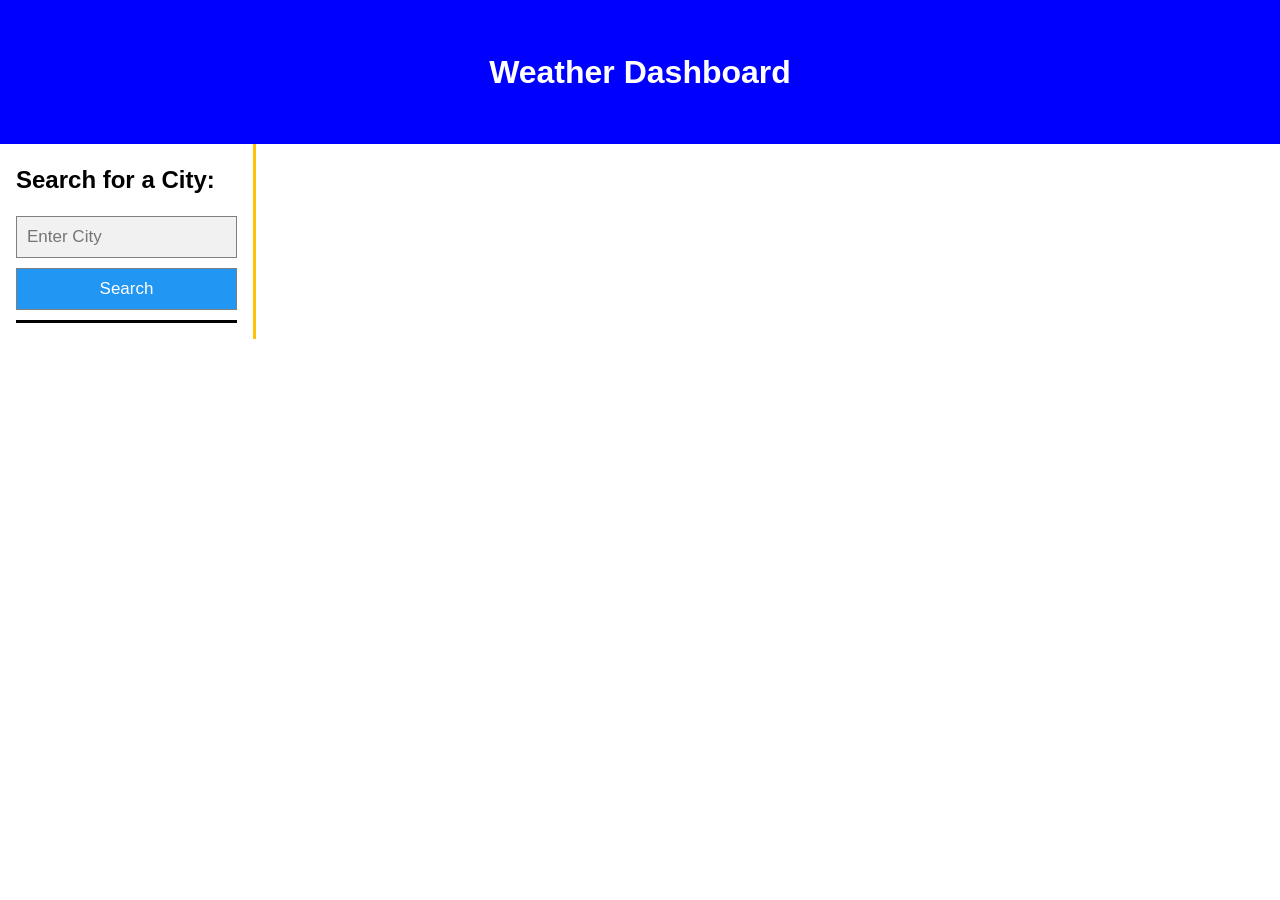
<file: index.html>
<!DOCTYPE html>
<html lang="en">
  <head>
    <meta charset="UTF-8" />
    <meta name="viewport" content="width=device-width, initial-scale=1.0" />
    <title>Weather Dashboard</title>
    <!--<link rel="stylesheet" type="text/css" href="./assets/css/normalize.css" />-->
    <link rel="stylesheet" type="text/css" href="./assets/css/reset_v1.css" />
    <link rel="stylesheet" type="text/css" href="./assets/css/style_v8.css" />

  </head>

  <body>
    <header>
      <h1>Weather Dashboard</h1>
    </header>

    <main>
      <div class="container_box">
        <section class="column_1">
          <form id="city_search">
            <h1>Search for a City:</h1>
            <input type="text" id="city" placeholder="Enter City">
            <button type="submit" id="search_button">Search</button>
          </form>

          <!-- unordered list here showing user input using JavaScript-->
          <div id="user_city">
            <!--
            <button class="city_button">Austin</button>
            <button class="city_button">Denver</button>
            ...
            -->
          </div>
          <script src="https://code.jquery.com/jquery-3.4.1.min.js"></script>
          <script type="module" src="./assets/js/script_v8.js"></script>
        </section>
  
        <section class="column_2">
          <div class="column_2_1" id="today">
          </div>
          <h2 id="h2"></h2>
          <div class="column_2_2" id="forecast">
            <div class="column_2_2_1" id="today1">
            </div>
            <div class="column_2_2_2" id="today2">
            </div>
            <div class="column_2_2_3" id="today3">
            </div>
            <div class="column_2_2_4" id="today4">
            </div>
            <div class="column_2_2_5" id="today5">
            </div>
          </div>
        </section>
      </div>  
    </main>
  </body>
</html>
</file>
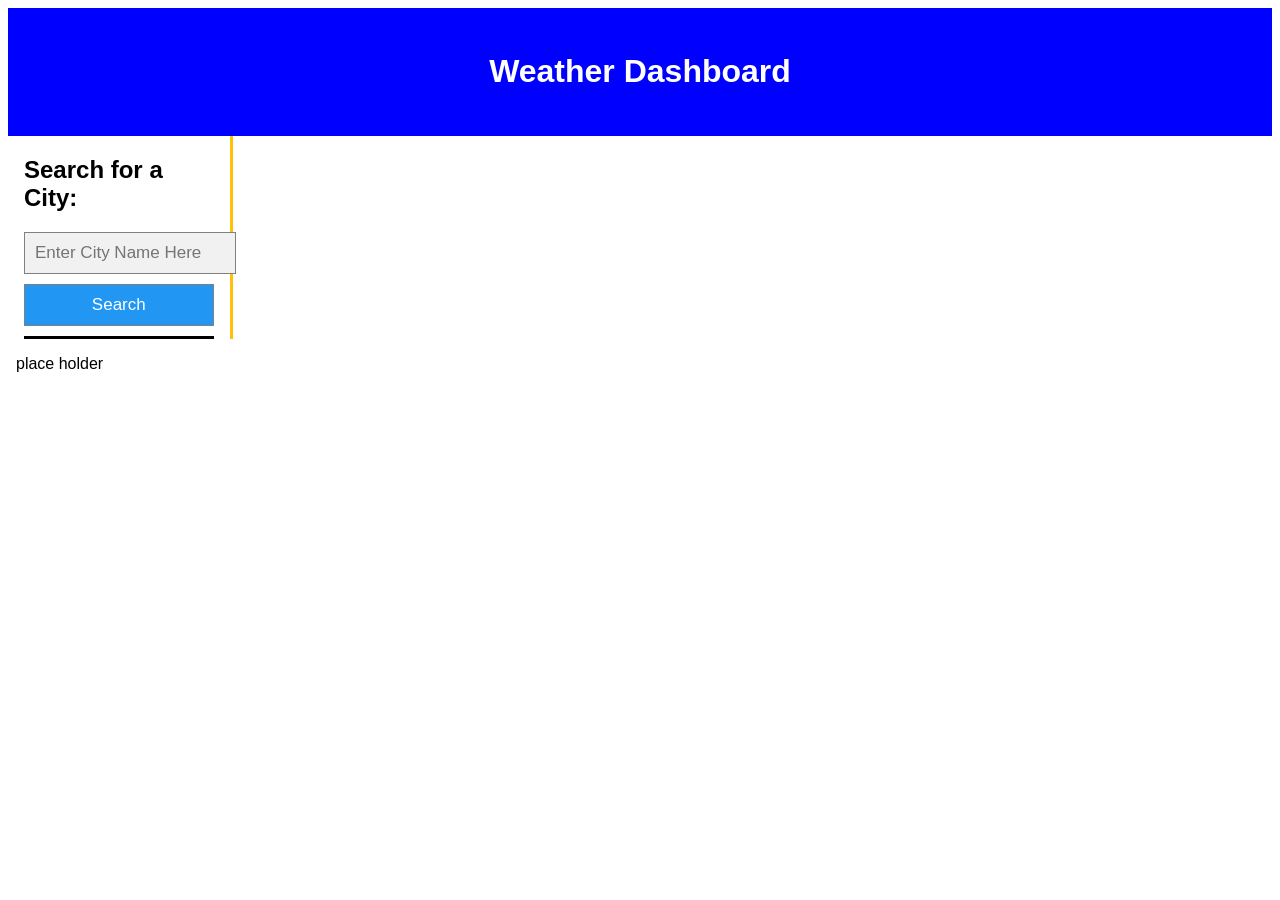
<file: old_codes/v1/index_v1.html>
<!DOCTYPE html>
<html lang="en">
  <head>
    <meta charset="UTF-8" />
    <meta name="viewport" content="width=device-width, initial-scale=1.0" />
    <title>Weather Dashboard</title>
    <!--<link rel="stylesheet" type="text/css" href="./assets/css/reset_v1.css" />-->
    <link rel="stylesheet" type="text/css" href="./assets/css/style_v1.css" />

  </head>

  <body>
    <header>
      <h1>Weather Dashboard</h1>
    </header>


    <div class="container_box">
      <section class="column_1">
        <form id="city_search">
          <h1>Search for a City:</h1>
          <input type="text" id="city" placeholder="Enter City Name Here">
          <button type="submit" id="search_button">Search</button>
        </form>
        
        <!-- unordered list here showing user input using JavaScript-->
        <div id="user_city">
          <!--
          <ul id="user_city_list"> < !-- button list will be here-- >
          </ul>
          -->
        </div>
        <script type="module" src="./assets/js/script_v1.js"></script>

      </section>
      <section class="column_2">
        <p>place holder</p>
      </section>
    </div>
  </body>
</html>
</file>
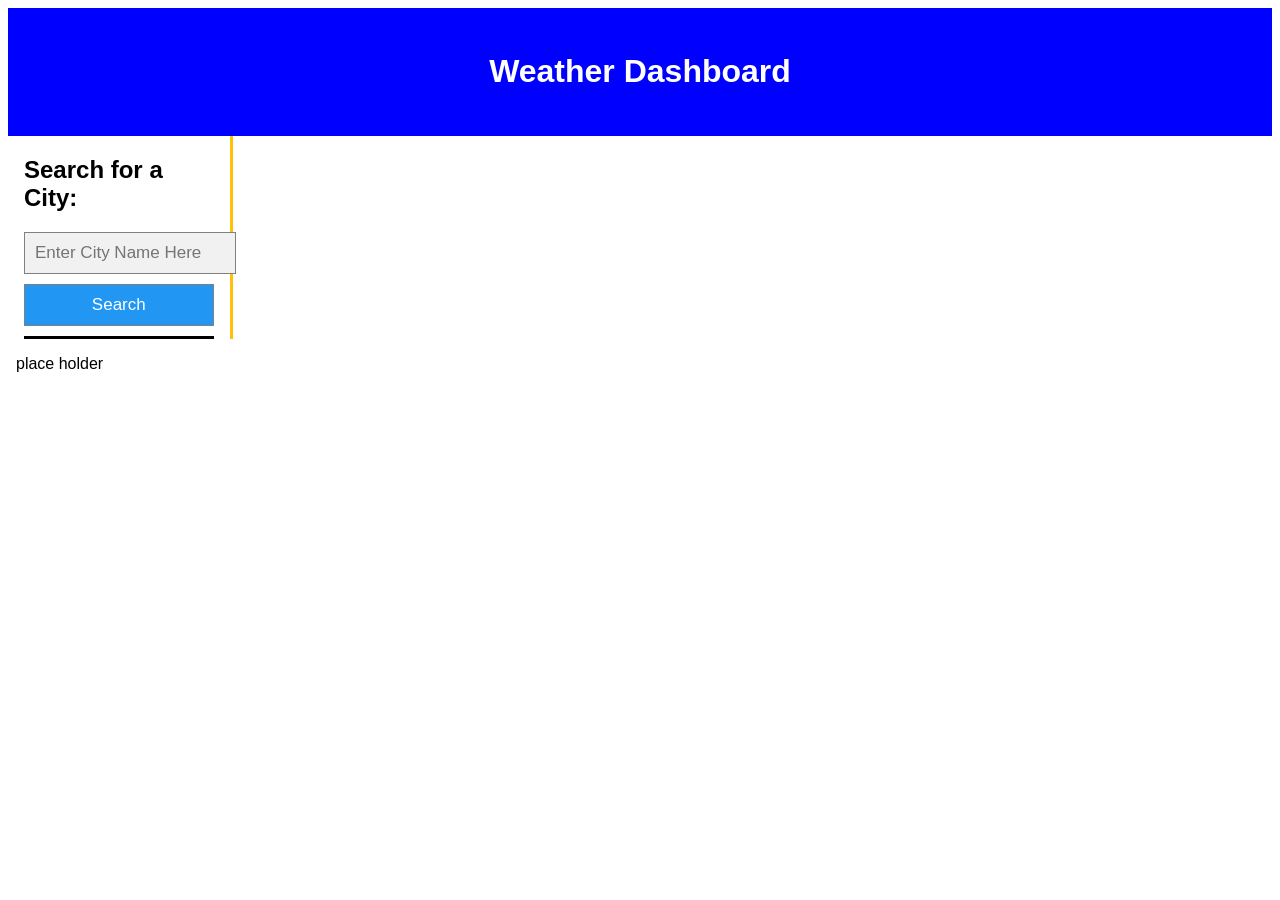
<file: old_codes/v2/index_v2.html>
<!DOCTYPE html>
<html lang="en">
  <head>
    <meta charset="UTF-8" />
    <meta name="viewport" content="width=device-width, initial-scale=1.0" />
    <title>Weather Dashboard</title>
    <!--<link rel="stylesheet" type="text/css" href="./assets/css/reset_v1.css" />-->
    <link rel="stylesheet" type="text/css" href="./assets/css/style_v2.css" />

  </head>

  <body>
    <header>
      <h1>Weather Dashboard</h1>
    </header>


    <div class="container_box">
      <section class="column_1">
        <form id="city_search">
          <h1>Search for a City:</h1>
          <input type="text" id="city" placeholder="Enter City Name Here">
          <button type="submit" id="search_button">Search</button>
        </form>
        
        <!-- unordered list here showing user input using JavaScript-->
        <div id="user_city">
          <!--
          <ul id="user_city_list"> < !-- button list will be here-- >
          </ul>
          -->
        </div>
        <script type="module" src="./assets/js/script_v2.js"></script>

      </section>
      <section class="column_2">
        <p>place holder</p>
      </section>
    </div>
  </body>
</html>
</file>
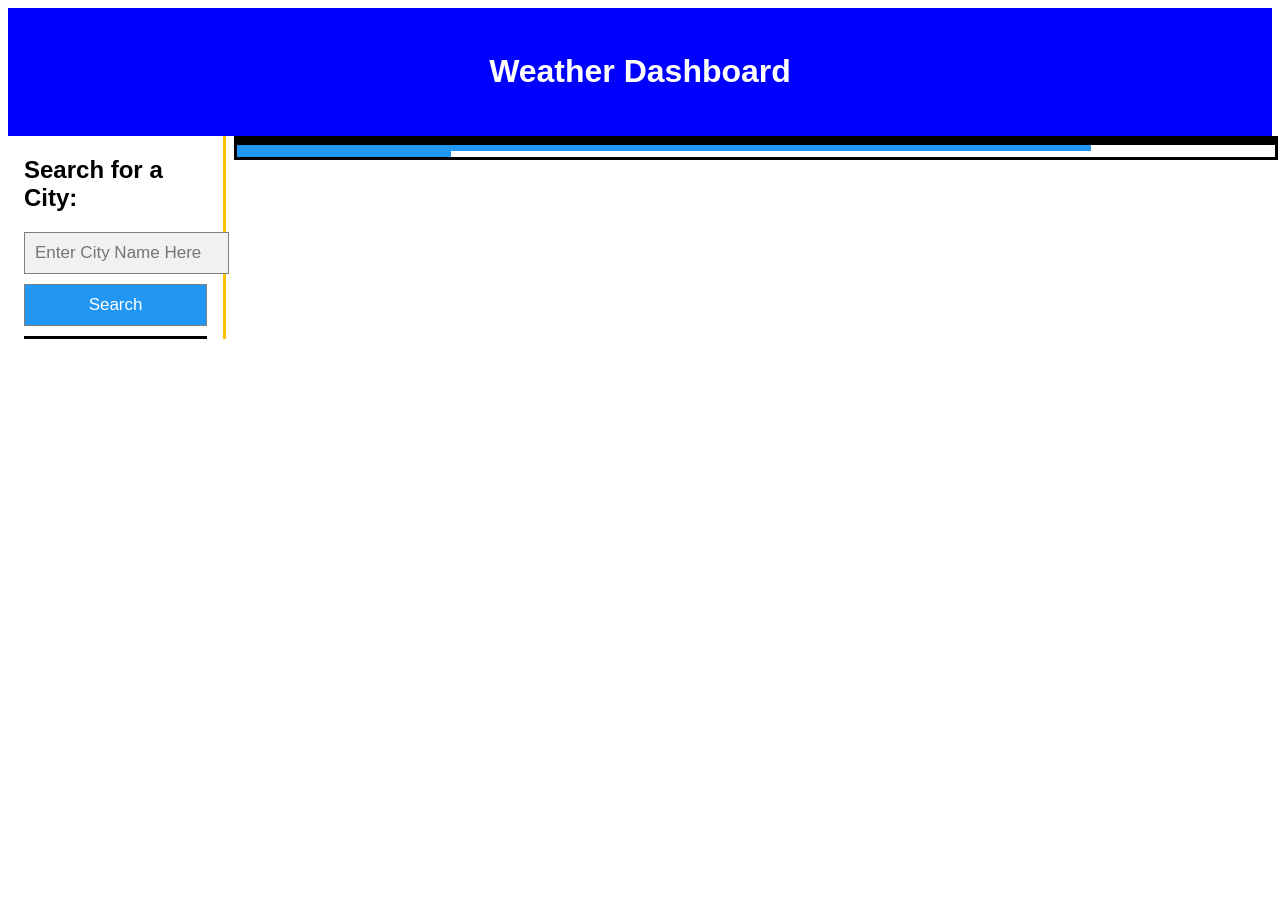
<file: old_codes/v3/index_v3.html>
<!DOCTYPE html>
<html lang="en">
  <head>
    <meta charset="UTF-8" />
    <meta name="viewport" content="width=device-width, initial-scale=1.0" />
    <title>Weather Dashboard</title>
    <!--<link rel="stylesheet" type="text/css" href="./assets/css/reset_v1.css" />-->
    <link rel="stylesheet" type="text/css" href="./assets/css/style_v3.css" />

  </head>

  <body>
    <header>
      <h1>Weather Dashboard</h1>
    </header>

    <main>
      <div class="container_box">
        <section class="column_1">
          <form id="city_search">
            <h1>Search for a City:</h1>
            <input type="text" id="city" placeholder="Enter City Name Here">
            <button type="submit" id="search_button">Search</button>
          </form>
          
          <!-- unordered list here showing user input using JavaScript-->
          <div id="user_city">
            <!--
            <ul id="user_city_list"> < !-- button list will be here-- >
            </ul>
            -->
          </div>
          <script type="module" src="./assets/js/script_v3.js"></script>
        </section>
  
        <section class="column_2">
          <div class="column_2_1" id="today">
          </div>
          <div class="column_2_2" id="forecast">
            <div class="column_2_2_1" id="today+1">
            </div>
            <div class="column_2_2_2" id="today+2">
            </div>
            <div class="column_2_2_3" id="today+3">
            </div>
            <div class="column_2_2_4" id="today+4">
            </div>
            <div class="column_2_2_5" id="today+5">
            </div>
          </div>
        </section>
      </div>  
    </main>
  </body>
</html>
</file>
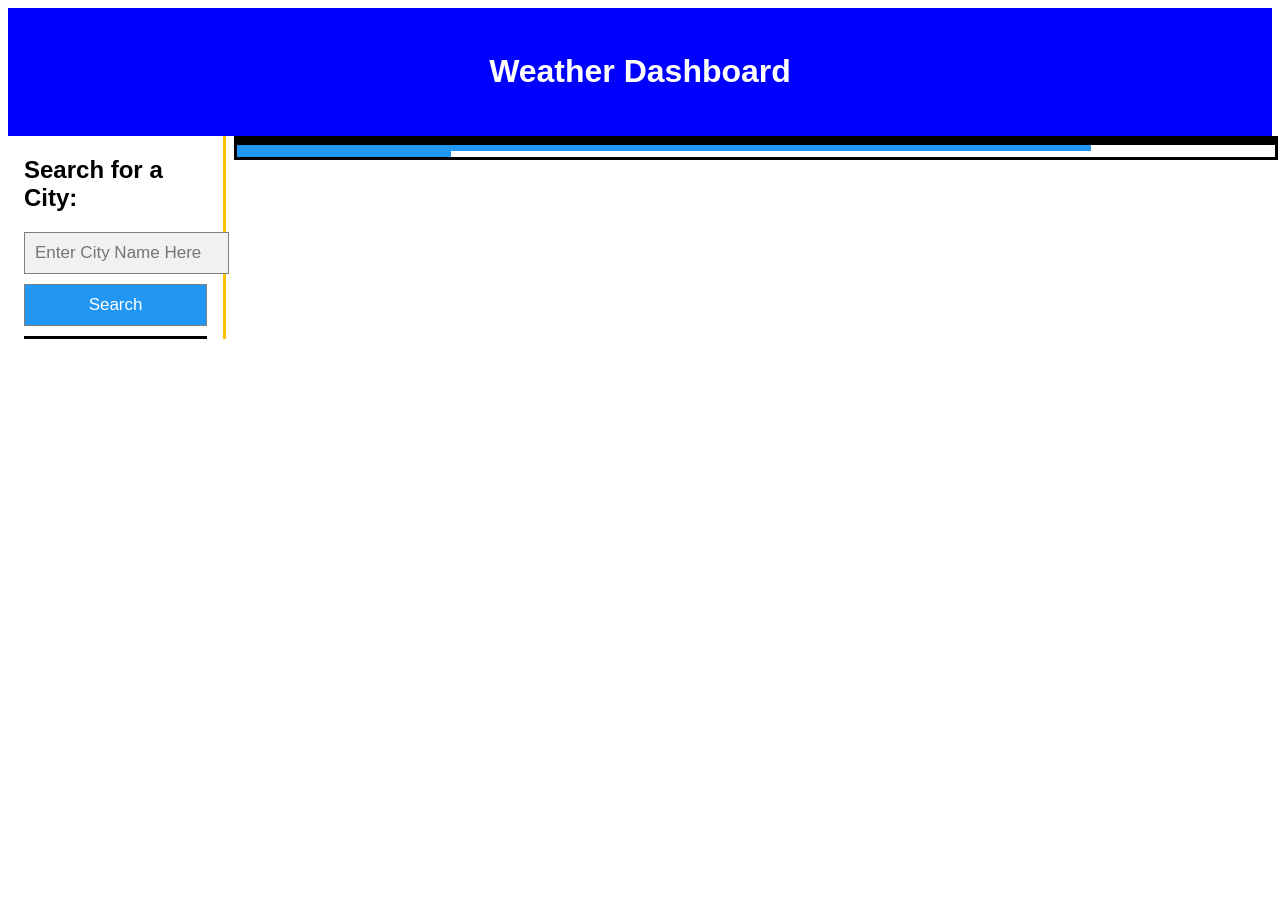
<file: old_codes/v4/index_v4.html>
<!DOCTYPE html>
<html lang="en">
  <head>
    <meta charset="UTF-8" />
    <meta name="viewport" content="width=device-width, initial-scale=1.0" />
    <title>Weather Dashboard</title>
    <!--<link rel="stylesheet" type="text/css" href="./assets/css/reset_v1.css" />-->
    <link rel="stylesheet" type="text/css" href="./assets/css/style_v4.css" />

  </head>

  <body>
    <header>
      <h1>Weather Dashboard</h1>
    </header>

    <main>
      <div class="container_box">
        <section class="column_1">
          <form id="city_search">
            <h1>Search for a City:</h1>
            <input type="text" id="city" placeholder="Enter City Name Here">
            <button type="submit" id="search_button">Search</button>
          </form>
          
          <!-- unordered list here showing user input using JavaScript-->
          <div id="user_city">
            <!--
            <ul id="user_city_list"> < !-- button list will be here-- >
            </ul>
            -->
          </div>
          <script type="module" src="./assets/js/script_v4.js"></script>
        </section>
  
        <section class="column_2">
          <div class="column_2_1" id="today">
          </div>
          <div class="column_2_2" id="forecast">
            <div class="column_2_2_1" id="today+1">
            </div>
            <div class="column_2_2_2" id="today+2">
            </div>
            <div class="column_2_2_3" id="today+3">
            </div>
            <div class="column_2_2_4" id="today+4">
            </div>
            <div class="column_2_2_5" id="today+5">
            </div>
          </div>
        </section>
      </div>  
    </main>
  </body>
</html>
</file>
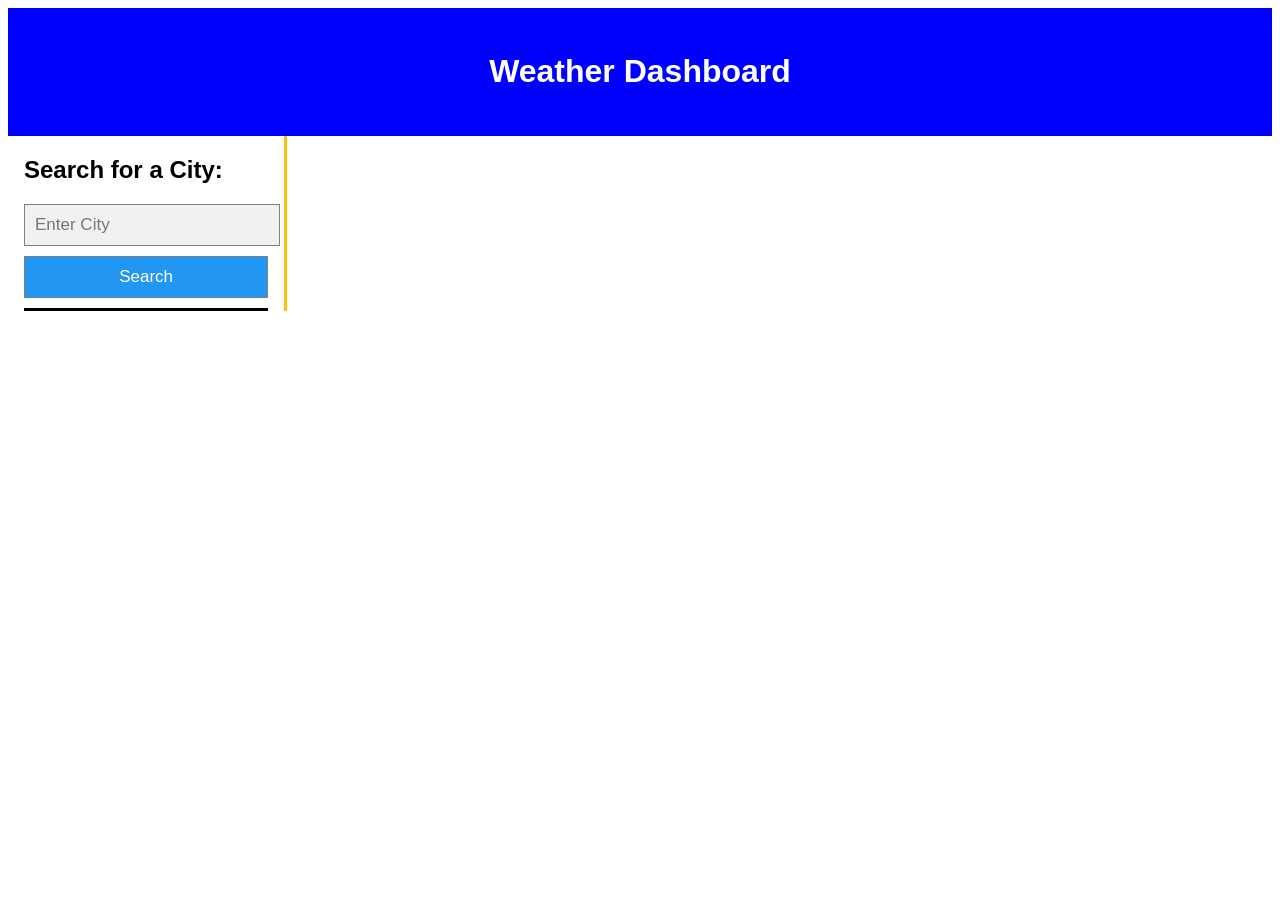
<file: old_codes/v5/index_v5.html>
<!DOCTYPE html>
<html lang="en">
  <head>
    <meta charset="UTF-8" />
    <meta name="viewport" content="width=device-width, initial-scale=1.0" />
    <title>Weather Dashboard</title>
    <!--<link rel="stylesheet" type="text/css" href="./assets/css/reset_v1.css" />-->
    <link rel="stylesheet" type="text/css" href="./assets/css/style_v5.css" />

  </head>

  <body>
    <header>
      <h1>Weather Dashboard</h1>
    </header>

    <main>
      <div class="container_box">
        <section class="column_1">
          <form id="city_search">
            <h1>Search for a City:</h1>
            <input type="text" id="city" placeholder="Enter City">
            <button type="submit" id="search_button">Search</button>
          </form>
          
          <!-- unordered list here showing user input using JavaScript-->
          <div id="user_city">
            <!--
            <ul id="user_city_list"> < !-- button list will be here-- >
            </ul>
            -->
          </div>
          <script src="https://code.jquery.com/jquery-3.4.1.min.js"></script>
          <script type="module" src="./assets/js/script_v5.js"></script>
        </section>
  
        <section class="column_2">
          <div class="column_2_1" id="today">
          </div>
          <h2 id="h2"></h2>
          <div class="column_2_2" id="forecast">
            <div class="column_2_2_1" id="today1">
            </div>
            <div class="column_2_2_2" id="today2">
            </div>
            <div class="column_2_2_3" id="today3">
            </div>
            <div class="column_2_2_4" id="today4">
            </div>
            <div class="column_2_2_5" id="today5">
            </div>
          </div>
        </section>
      </div>  
    </main>
  </body>
</html>
</file>
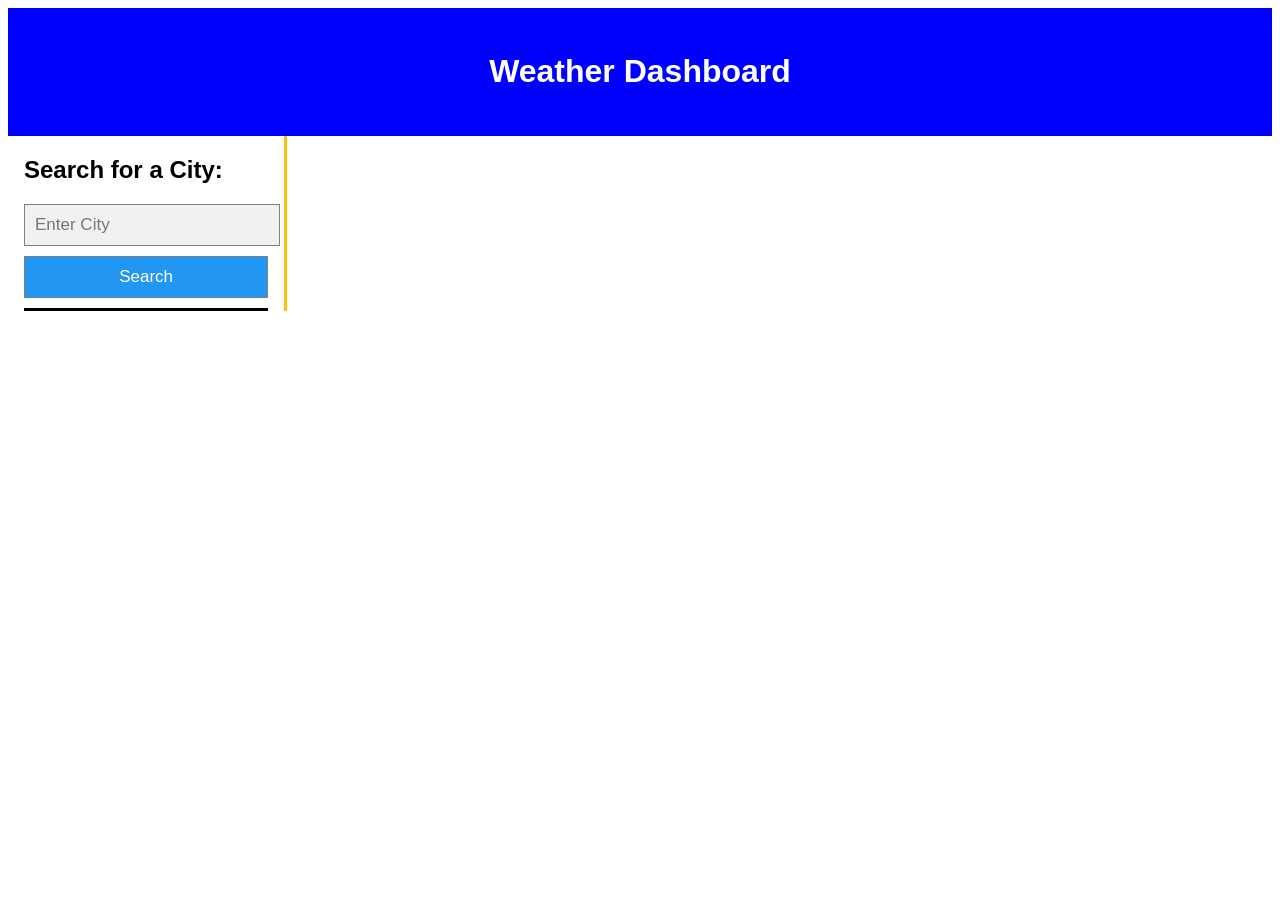
<file: old_codes/v7/index_v7.html>
<!DOCTYPE html>
<html lang="en">
  <head>
    <meta charset="UTF-8" />
    <meta name="viewport" content="width=device-width, initial-scale=1.0" />
    <title>Weather Dashboard</title>
    <!--<link rel="stylesheet" type="text/css" href="./assets/css/reset_v1.css" />-->
    <link rel="stylesheet" type="text/css" href="./assets/css/style_v7.css" />

  </head>

  <body>
    <header>
      <h1>Weather Dashboard</h1>
    </header>

    <main>
      <div class="container_box">
        <section class="column_1">
          <form id="city_search">
            <h1>Search for a City:</h1>
            <input type="text" id="city" placeholder="Enter City">
            <button type="submit" id="search_button">Search</button>
          </form>

          <!-- unordered list here showing user input using JavaScript-->
          <div id="user_city">
            <!--
            <ul id="user_city_list"> < !-- button list will be here-- >
            </ul>
            -->
          </div>
          <script src="https://code.jquery.com/jquery-3.4.1.min.js"></script>
          <script type="module" src="./assets/js/script_v7.js"></script>
        </section>
  
        <section class="column_2">
          <div class="column_2_1" id="today">
          </div>
          <h2 id="h2"></h2>
          <div class="column_2_2" id="forecast">
            <div class="column_2_2_1" id="today1">
            </div>
            <div class="column_2_2_2" id="today2">
            </div>
            <div class="column_2_2_3" id="today3">
            </div>
            <div class="column_2_2_4" id="today4">
            </div>
            <div class="column_2_2_5" id="today5">
            </div>
          </div>
        </section>
      </div>  
    </main>
  </body>
</html>
</file>
<file: assets/css/style_v8.css>
body {
  font-family: 'Open Sans', sans-serif;
  font-size: 100%;
}

header{
  /*
  display: flex;
  flex-direction: row;
  flex-wrap: wrap;
  */
  text-align: center;
  padding-top: 1.5em;
  padding-bottom: 1.5em;
  background-color: blue;
  color: white;
}

main{
  flex-direction: row;
  width: 100%;
}
.container_box{
  display: flex;
  flex-direction: row;
}
h1{
  padding-top: 1.0em;
  padding-bottom: 1.0em;
}
h2 {
  display: block;
  font-size: 1.5em;
  margin-block-start: 0.83em;
  margin-block-end: 0.83em;
  margin-inline-start: 0px;
  margin-inline-end: 0px;
  font-weight: bold;
}
p {
  display: block;
  margin-block-start: 1em;
  margin-block-end: 1em;
  margin-inline-start: 0px;
  margin-inline-end: 0px;
  padding-top: 0.2em;
  padding-bottom: 0.2em;
}

.column_1{
  display: flex;
  flex-direction: column;
  width: 20%;
  flex-wrap: wrap;
  /*align-items: flex-start;*/
  /*text-align: left;*/
  padding-left: 1.0em;
  padding-right: 1.0em;

  border-right: solid #ffc107;
  border-width: 0.2em;
}
.column_2{
  display: flex;
  flex-direction: column; /* to stack horizontally first then vertical shift down when not enough space */
  width: 80%;
  flex-wrap: wrap;

  padding-left: 0.5em;
}
.column_2_1{
  display: flex;
  flex-direction: column;
  width: 100%; /* 100 % of column_2 */
  flex-wrap: wrap;
  /*border:solid black;*/ /*this will be setting in javascript */
}
.column_2_2{
  display: flex;
  flex-direction: row;
  width: 100%; /* 100 % of column_2 */
  flex-wrap: wrap;
  /*border:solid black;*/
}

.column_2_2_1, .column_2_2_2, .column_2_2_3, .column_2_2_4, .column_2_2_5{
  display: flex;
  flex-direction: column;
  width: 18%; /* each has 20% of column_2_2 */  
  flex-wrap: wrap;
  /*border:solid #2196F3;*/
  margin-right: 0.5em;
  margin-bottom: 0.5em;
}

#city_search{
  border-bottom: solid #000000;
}
input#city{
  width: 100%;
  padding: 10px;
  /*padding-right: 0;*/
  background: #f1f1f1;
  font-size: 17px;
  border: 1px solid grey;
  margin-bottom: 10px;
}

button#search_button{
  width: 100%;
  padding: 10px;
  background: #2196F3;
  color: white;
  font-size: 17px;
  border: 1px solid grey;
  cursor: pointer;  
  margin-bottom: 10px;
}
button.city_button{
  width: 100%;
  padding: 10px;
  background-color: yellowgreen;
  color: white;
  font-size: 17px;
  border: 1px solid grey;
  cursor: pointer;  
  margin-bottom: 10px;
}

#user_city{
  margin-top: 1.0em;
}
</file>
<file: old_codes/v1/assets/css/style_v1.css>
body {
  font-family: 'Open Sans', sans-serif;
  font-size: 16px;
}

header{
  /*
  display: flex;
  flex-direction: row;
  flex-wrap: wrap;
  */
  text-align: center;
  padding-top: 1.5em;
  padding-bottom: 1.5em;
  background-color: blue;
  color: white;
  margin: 0;
}

.column_1{
  display: flex;
  flex-direction: column;
  /*flex-basis: 20%; /* 20% of width */
  width: 15%;
  flex-wrap: wrap;
  /*align-items: flex-end;*/
  /*text-align: right;*/
  padding-left: 1.0em;
  padding-right: 1.0em;

  border-right: solid #ffc107;
  border-width: 0.2em;
}
.column_2{
  display: flex;
  flex-direction: row; /* to stack horizontally first then vertical shift down when not enough space */
  /*flex-basis: 80%; /* 80% of width */
  width: 85%;
  flex-wrap: wrap;

  padding-left: 0.5em;
}

#city_search{
  border-bottom: solid #000000;
}
form input{
  width: 100%;
  padding: 10px;
  font-size: 17px;
  border: 1px solid grey;
  background: #f1f1f1;
  margin-bottom: 10px;
}

form button{
  width: 100%;
  padding: 10px;
  background: #2196F3;
  color: white;
  font-size: 17px;
  border: 1px solid grey;
  cursor: pointer;  
  margin-bottom: 10px;
}

ul{
  list-style-type: none;
  background-color: yellowgreen;
  padding: 0; /* remove default left padding */
  padding-top: 10px;
  padding-bottom: 10px;
  text-align: center;
  /*margin: 0;*/
}
</file>
<file: old_codes/v2/assets/css/style_v2.css>
body {
  font-family: 'Open Sans', sans-serif;
  font-size: 16px;
}

header{
  /*
  display: flex;
  flex-direction: row;
  flex-wrap: wrap;
  */
  text-align: center;
  padding-top: 1.5em;
  padding-bottom: 1.5em;
  background-color: blue;
  color: white;
  margin: 0;
}

.column_1{
  display: flex;
  flex-direction: column;
  /*flex-basis: 20%; /* 20% of width */
  width: 15%;
  flex-wrap: wrap;
  /*align-items: flex-end;*/
  /*text-align: right;*/
  padding-left: 1.0em;
  padding-right: 1.0em;

  border-right: solid #ffc107;
  border-width: 0.2em;
}
.column_2{
  display: flex;
  flex-direction: row; /* to stack horizontally first then vertical shift down when not enough space */
  /*flex-basis: 80%; /* 80% of width */
  width: 85%;
  flex-wrap: wrap;

  padding-left: 0.5em;
}

#city_search{
  border-bottom: solid #000000;
}
form input{
  width: 100%;
  padding: 10px;
  font-size: 17px;
  border: 1px solid grey;
  background: #f1f1f1;
  margin-bottom: 10px;
}

form button{
  width: 100%;
  padding: 10px;
  background: #2196F3;
  color: white;
  font-size: 17px;
  border: 1px solid grey;
  cursor: pointer;  
  margin-bottom: 10px;
}

ul{
  list-style-type: none;
  background-color: yellowgreen;
  padding: 0; /* remove default left padding */
  padding-top: 10px;
  padding-bottom: 10px;
  text-align: center;
  /*margin: 0;*/
}
</file>
<file: old_codes/v3/assets/css/style_v3.css>
body {
  font-family: 'Open Sans', sans-serif;
  font-size: 16px;
}

header{
  /*
  display: flex;
  flex-direction: row;
  flex-wrap: wrap;
  */
  text-align: center;
  padding-top: 1.5em;
  padding-bottom: 1.5em;
  background-color: blue;
  color: white;
  margin: 0;
}

main{
  flex-direction: row;
  width: 100%;
}
.container_box{
  display: flex;
  flex-direction: row;
}

.column_1{
  display: flex;
  flex-direction: column;
  /*flex-basis: 20%; /* 20% of width */
  width: 15%;
  flex-wrap: wrap;
  /*align-items: flex-end;*/
  /*text-align: right;*/
  padding-left: 1.0em;
  padding-right: 1.0em;

  border-right: solid #ffc107;
  border-width: 0.2em;
}
.column_2{
  display: flex;
  flex-direction: column; /* to stack horizontally first then vertical shift down when not enough space */
  /*flex-basis: 80%; /* 80% of width */
  width: 85%;
  flex-wrap: wrap;

  padding-left: 0.5em;
}
.column_2_1{
  display: flex;
  flex-direction: column;
  width: 100%; /* 100 % of column_2 */
  flex-wrap: wrap;
  border:solid black;
}
.column_2_2{
  display: flex;
  flex-direction: row;
  width: 100%; /* 100 % of column_2 */
  flex-wrap: wrap;
  border:solid black;
}

.column_2_2_1, .column_2_2_2, .column_2_2_3, .column_2_2_4, .column_2_2_5{
  display: flex;
  flex-direction: row;
  width: 20%; /* each has 20% of column_2_2 */  
  flex-wrap: wrap;
  border:solid #2196F3;
}

#city_search{
  border-bottom: solid #000000;
}
form input{
  width: 100%;
  padding: 10px;
  font-size: 17px;
  border: 1px solid grey;
  background: #f1f1f1;
  margin-bottom: 10px;
}

form button{
  width: 100%;
  padding: 10px;
  background: #2196F3;
  color: white;
  font-size: 17px;
  border: 1px solid grey;
  cursor: pointer;  
  margin-bottom: 10px;
}

ul{
  list-style-type: none;
  background-color: yellowgreen;
  padding: 0; /* remove default left padding */
  padding-top: 10px;
  padding-bottom: 10px;
  text-align: center;
  /*margin: 0;*/
}
</file>
<file: old_codes/v4/assets/css/style_v4.css>
body {
  font-family: 'Open Sans', sans-serif;
  font-size: 16px;
}

header{
  /*
  display: flex;
  flex-direction: row;
  flex-wrap: wrap;
  */
  text-align: center;
  padding-top: 1.5em;
  padding-bottom: 1.5em;
  background-color: blue;
  color: white;
  margin: 0;
}

main{
  flex-direction: row;
  width: 100%;
}
.container_box{
  display: flex;
  flex-direction: row;
}

.column_1{
  display: flex;
  flex-direction: column;
  /*flex-basis: 20%; /* 20% of width */
  width: 15%;
  flex-wrap: wrap;
  /*align-items: flex-end;*/
  /*text-align: right;*/
  padding-left: 1.0em;
  padding-right: 1.0em;

  border-right: solid #ffc107;
  border-width: 0.2em;
}
.column_2{
  display: flex;
  flex-direction: column; /* to stack horizontally first then vertical shift down when not enough space */
  /*flex-basis: 80%; /* 80% of width */
  width: 85%;
  flex-wrap: wrap;

  padding-left: 0.5em;
}
.column_2_1{
  display: flex;
  flex-direction: column;
  width: 100%; /* 100 % of column_2 */
  flex-wrap: wrap;
  border:solid black;
}
.column_2_2{
  display: flex;
  flex-direction: row;
  width: 100%; /* 100 % of column_2 */
  flex-wrap: wrap;
  border:solid black;
}

.column_2_2_1, .column_2_2_2, .column_2_2_3, .column_2_2_4, .column_2_2_5{
  display: flex;
  flex-direction: row;
  width: 20%; /* each has 20% of column_2_2 */  
  flex-wrap: wrap;
  border:solid #2196F3;
}

#city_search{
  border-bottom: solid #000000;
}
form input{
  width: 100%;
  padding: 10px;
  font-size: 17px;
  border: 1px solid grey;
  background: #f1f1f1;
  margin-bottom: 10px;
}

form button{
  width: 100%;
  padding: 10px;
  background: #2196F3;
  color: white;
  font-size: 17px;
  border: 1px solid grey;
  cursor: pointer;  
  margin-bottom: 10px;
}

ul{
  list-style-type: none;
  background-color: yellowgreen;
  padding: 0; /* remove default left padding */
  padding-top: 10px;
  padding-bottom: 10px;
  text-align: center;
  /*margin: 0;*/
}
</file>
<file: old_codes/v5/assets/css/style_v5.css>
body {
  font-family: 'Open Sans', sans-serif;
  font-size: 16px;
}

header{
  /*
  display: flex;
  flex-direction: row;
  flex-wrap: wrap;
  */
  text-align: center;
  padding-top: 1.5em;
  padding-bottom: 1.5em;
  background-color: blue;
  color: white;
  margin: 0;
}

main{
  flex-direction: row;
  width: 100%;
}
.container_box{
  display: flex;
  flex-direction: row;
}

.column_1{
  display: flex;
  flex-direction: column;
  flex-basis: 20%; /* 20% of width */
  /*width: 20%;*/
  flex-wrap: wrap;
  /*align-items: flex-start;*/
  /*text-align: left;*/
  padding-left: 1.0em;
  padding-right: 1.0em;

  border-right: solid #ffc107;
  border-width: 0.2em;
}
.column_2{
  display: flex;
  flex-direction: column; /* to stack horizontally first then vertical shift down when not enough space */
  flex-basis: 80%; /* 80% of width */
  /*width: 80%;*/
  flex-wrap: wrap;

  padding-left: 0.5em;
}
.column_2_1{
  display: flex;
  flex-direction: column;
  width: 100%; /* 100 % of column_2 */
  flex-wrap: wrap;
  /*border:solid black;*/ /*this will be setting in javascript */
}
.column_2_2{
  display: flex;
  flex-direction: row;
  width: 100%; /* 100 % of column_2 */
  flex-wrap: wrap;
  /*border:solid black;*/
}

.column_2_2_1, .column_2_2_2, .column_2_2_3, .column_2_2_4, .column_2_2_5{
  display: flex;
  flex-direction: column;
  width: 18%; /* each has 20% of column_2_2 */  
  flex-wrap: wrap;
  /*border:solid #2196F3;*/
  margin-right: 0.5em;
  margin-bottom: 0.5em;
}

#city_search{
  border-bottom: solid #000000;
}
input#city{
  width: 100%;
  padding: 10px;
  padding-right: 0;
  background: #f1f1f1;
  font-size: 17px;
  border: 1px solid grey;
  margin-bottom: 10px;
}

button#search_button{
  width: 100%;
  padding: 10px;
  background: #2196F3;
  color: white;
  font-size: 17px;
  border: 1px solid grey;
  cursor: pointer;  
  margin-bottom: 10px;
}

ul{
  list-style-type: none;
  background-color: yellowgreen;
  padding: 0; /* remove default left padding */
  padding-top: 10px;
  padding-bottom: 10px;
  text-align: center;
  /*margin: 0;*/
}
</file>
<file: old_codes/v7/assets/css/style_v7.css>
body {
  font-family: 'Open Sans', sans-serif;
  font-size: 16px;
}

header{
  /*
  display: flex;
  flex-direction: row;
  flex-wrap: wrap;
  */
  text-align: center;
  padding-top: 1.5em;
  padding-bottom: 1.5em;
  background-color: blue;
  color: white;
  margin: 0;
}

main{
  flex-direction: row;
  width: 100%;
}
.container_box{
  display: flex;
  flex-direction: row;
}

.column_1{
  display: flex;
  flex-direction: column;
  flex-basis: 20%; /* 20% of width */
  /*width: 20%;*/
  flex-wrap: wrap;
  /*align-items: flex-start;*/
  /*text-align: left;*/
  padding-left: 1.0em;
  padding-right: 1.0em;

  border-right: solid #ffc107;
  border-width: 0.2em;
}
.column_2{
  display: flex;
  flex-direction: column; /* to stack horizontally first then vertical shift down when not enough space */
  flex-basis: 80%; /* 80% of width */
  /*width: 80%;*/
  flex-wrap: wrap;

  padding-left: 0.5em;
}
.column_2_1{
  display: flex;
  flex-direction: column;
  width: 100%; /* 100 % of column_2 */
  flex-wrap: wrap;
  /*border:solid black;*/ /*this will be setting in javascript */
}
.column_2_2{
  display: flex;
  flex-direction: row;
  width: 100%; /* 100 % of column_2 */
  flex-wrap: wrap;
  /*border:solid black;*/
}

.column_2_2_1, .column_2_2_2, .column_2_2_3, .column_2_2_4, .column_2_2_5{
  display: flex;
  flex-direction: column;
  width: 18%; /* each has 20% of column_2_2 */  
  flex-wrap: wrap;
  /*border:solid #2196F3;*/
  margin-right: 0.5em;
  margin-bottom: 0.5em;
}

#city_search{
  border-bottom: solid #000000;
}
input#city{
  width: 100%;
  padding: 10px;
  padding-right: 0;
  background: #f1f1f1;
  font-size: 17px;
  border: 1px solid grey;
  margin-bottom: 10px;
}

button#search_button{
  width: 100%;
  padding: 10px;
  background: #2196F3;
  color: white;
  font-size: 17px;
  border: 1px solid grey;
  cursor: pointer;  
  margin-bottom: 10px;
}

ul{
  list-style-type: none;
  background-color: yellowgreen;
  padding: 0; /* remove default left padding */
  padding-top: 10px;
  padding-bottom: 10px;
  text-align: center;
  /*margin: 0;*/
}
</file>
